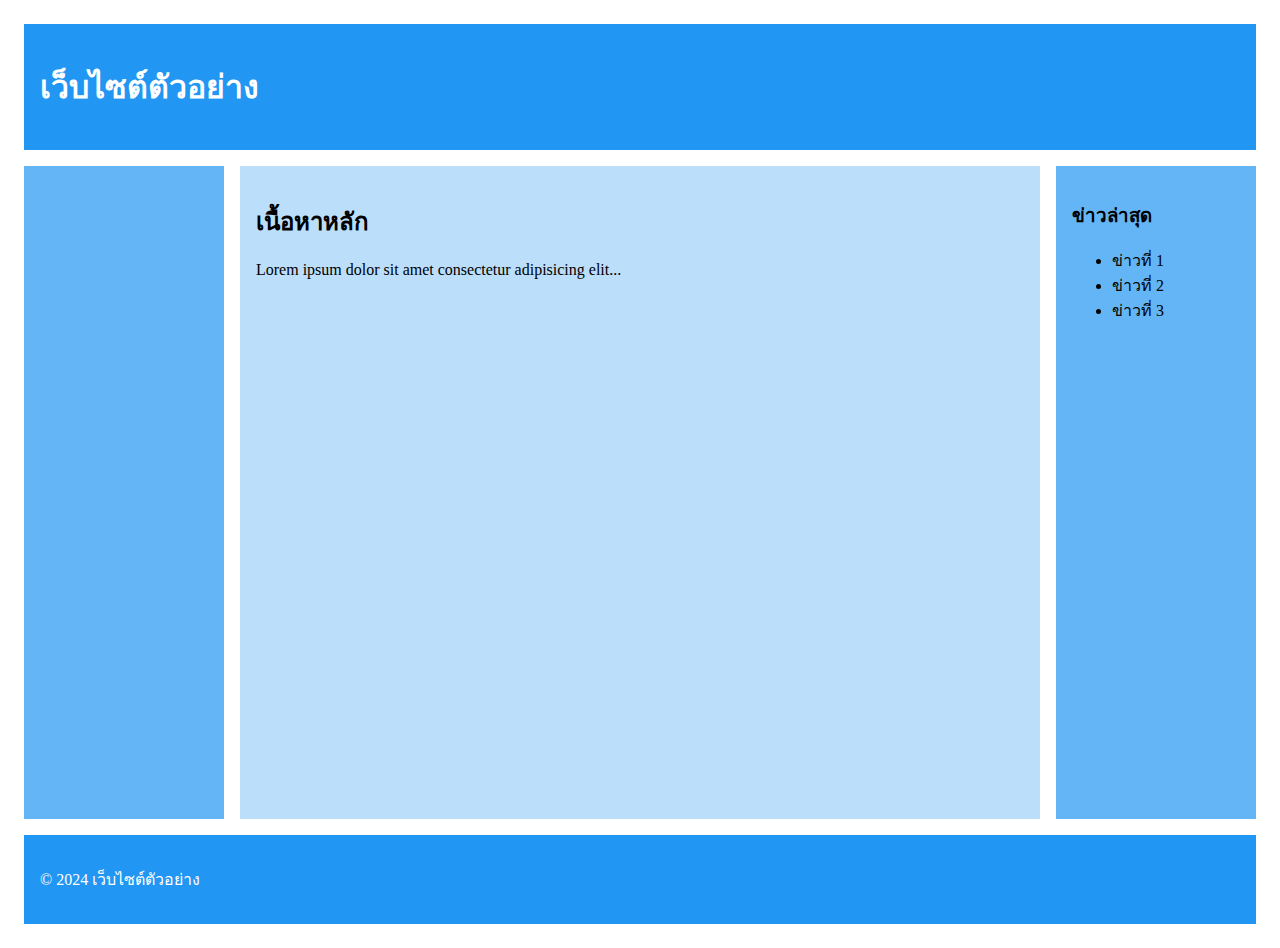
<file: index.html>
<!-- index.html -->
<!DOCTYPE html>
<html lang="th">
<head>
    <meta charset="UTF-8">
    <meta name="viewport" content="width=device-width, initial-scale=1.0">
    <title>Grid Layout Lab</title>
    <link rel="stylesheet" href="css/styles.css">
</head>
<body>
    <div class="grid-container">
        <header class="header">
        <h1>เว็บไซต์ตัวอย่าง</h1>
        </header>
        <nav class="nav">
        <ul>
        <li><a href="#">หน้าหลัก</a></li>
        <li><a href="#">เกี่ยวกับเรา</a></li>
        <li><a href="#">บริการ</a></li>
        <li><a href="#">ติดต่อ</a></li>
        </ul>
        </nav>
        <main class="main">
        <h2>เนื้อหาหลัก</h2>
        <p>Lorem ipsum dolor sit amet consectetur adipisicing elit...</p>
        </main>
        <aside class="sidebar">
        <h3>ข่าวล่าสุด</h3>
        <ul>
        <li>ข่าวที่ 1</li>
        <li>ข่าวที่ 2</li>
        <li>ข่าวที่ 3</li>
        </ul>
        </aside>
        <footer class="footer">
        <p>&copy; 2024 เว็บไซต์ตัวอย่าง</p>
        </footer>
       </div>
</body>
</html>
</file>
<file: css/styles.css>
/* styles.css */
.grid-container {
    display: grid;
    grid-template-areas:
    "header header header"
    "nav main sidebar"
    "footer footer footer";
    grid-template-columns: 200px 1fr 200px;
    grid-template-rows: auto 1fr auto;
    min-height: 100vh;
    gap: 1rem;
    padding: 1rem;
   }
   .header {
    grid-area: header;
    background: #2196F3;
    padding: 1rem;
    color: white;
   }
   .nav {
    grid-area: nav;
    background: #64B5F6;
    padding: 1rem;
   }
   .main {
    grid-area: main;
    background: #BBDEFB;
    padding: 1rem;
   }
   .sidebar {
    grid-area: sidebar;
    background: #64B5F6;
    padding: 1rem;
   }
   .footer {
    grid-area: footer;
    background: #2196F3;
    padding: 1rem;
    color: white;
   }

   /* สําหรับแท็บเล็ต */
@media (max-width: 768px) {
    .grid-container {
    grid-template-areas:
    "header header"
    "nav nav"
    "main sidebar"
    "footer footer";
    grid-template-columns: 1fr 200px;
    }
   }
   /* สําหรับมือถือ */
   @media (max-width: 480px) {
    .grid-container {
    grid-template-areas:
    "header"
    "nav"
    "main"
    "sidebar"
    "footer";
    grid-template-columns: 1fr;
    }
   }

/* Animations */
@keyframes slideIn {
    from {
    transform: translateX(-100%);
    opacity: 0;
    }
    to {
    transform: translateX(0);
    opacity: 1;
    }
   }
   @keyframes fadeIn {
    from { opacity: 0; }
    to { opacity: 1; }
   }
   @keyframes bounce {
    0%, 100% { transform: translateY(0); }
    50% { transform: translateY(-10px); }
   }
   /* ใชงาน ้ animations */
   .header {
    animation: slideIn 1s ease-out;
   }
   .nav ul li {
    opacity: 0;
    animation: fadeIn 0.5s ease-out forwards;
   }
   .nav ul li:nth-child(1) { animation-delay: 0.1s; }
   .nav ul li:nth-child(2) { animation-delay: 0.2s; }
   .nav ul li:nth-child(3) { animation-delay: 0.3s; }
   .nav ul li:nth-child(4) { animation-delay: 0.4s; }
   .main {
    animation: fadeIn 1s ease-out;
   }
   .sidebar {
    animation: slideIn 1s ease-out;
   }

   /* Hover Effects */
.nav ul li {
    transition: transform 0.3s ease;
   }
   .nav ul li:hover {
    transform: translateX(10px);
   }
   .sidebar ul li {
    transition: all 0.3s ease;
   }
   .sidebar ul li:hover {
    transform: scale(1.05);
    color: #2196F3;
   }
</file>
